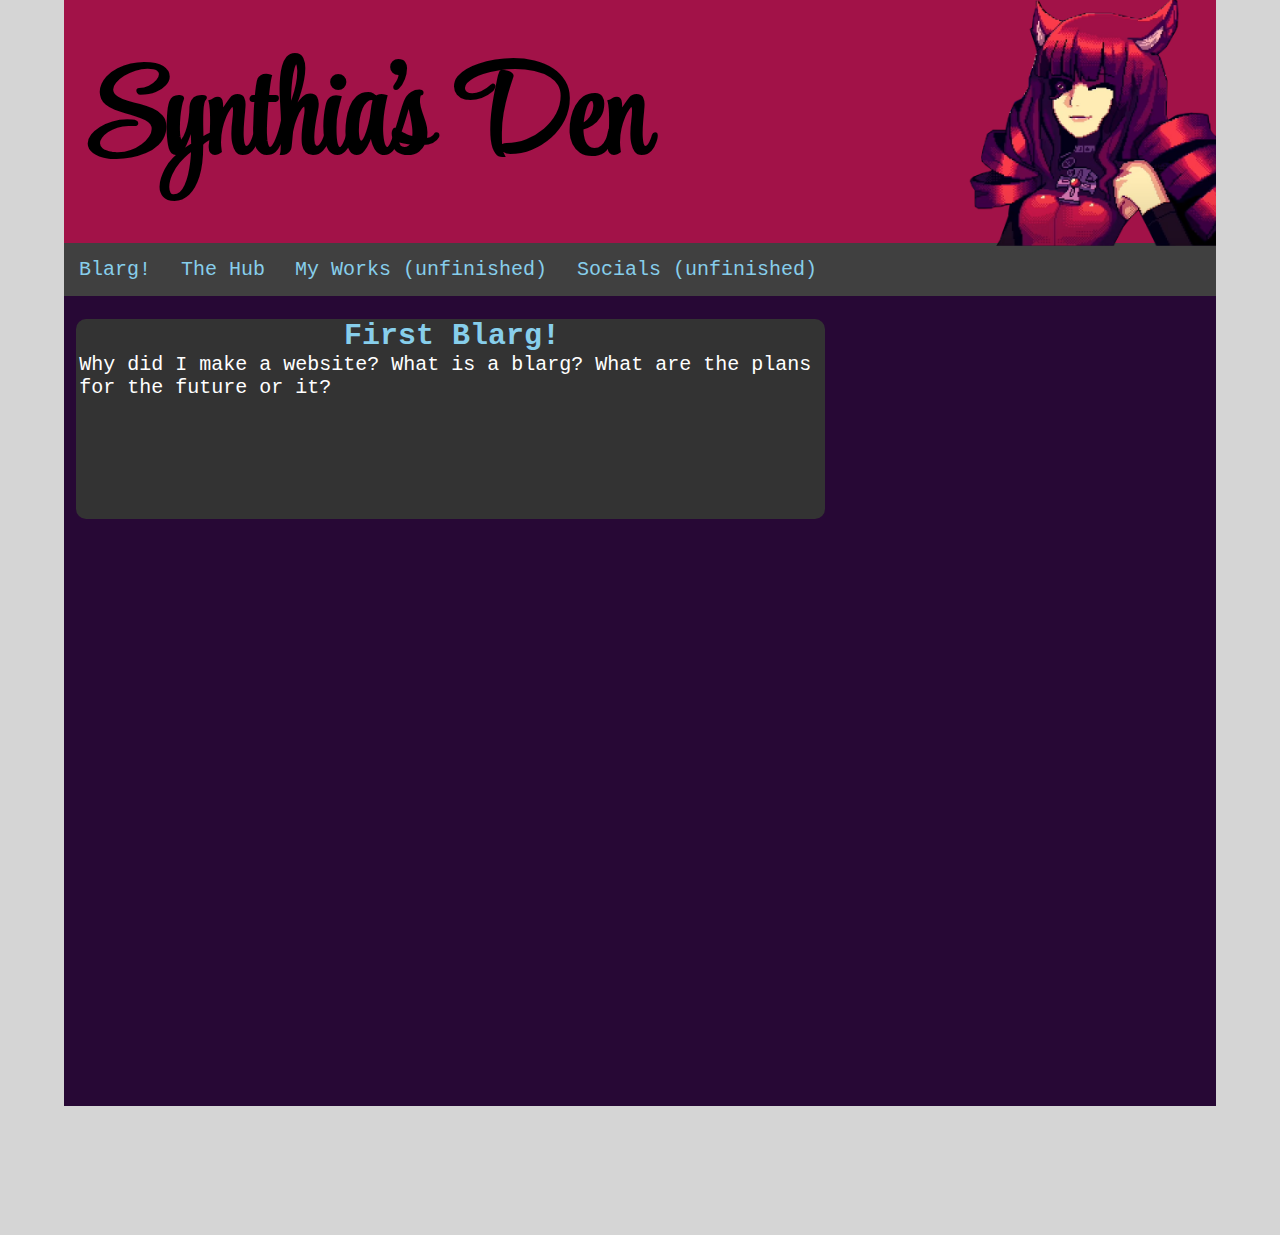
<file: index.html>
<!DOCTYPE html>
<html lang="en">
    <head>
        <meta charset="UTF-8">
        <meta name="author" content="Synthia Wolfe">
        <meta name="description" content="A blog for my random thoughts">
        <title>Synthia's Den</title>
        <link rel="icon" href="" type="image/x-icon">
        <link rel="stylesheet" href="css/styles.css">
        <link rel="preconnect" href="https://fonts.googleapis.com">
        <link rel="preconnect" href="https://fonts.gstatic.com" crossorigin>
        <link href="https://fonts.googleapis.com/css2?family=Style+Script&display=swap" rel="stylesheet">
    </head>
    <body>
        <!-- header -->
        <header class="site-heading">
            <h1>Synthia's Den</h1>
            <a href="index.html"><img src="imgs/Stella-Smile-Alpha.png" alt="Vallhalla's Stella Smilling" title="Vallhalla's Stella Smilling" width="auto" height="255"></a>
            <!-- <h1>Synthia's Den</h1> -->
        </header>
        <!-- Navbar -->
        <nav class="navbar">
            <ul>
                <li><a id="blarg-link" href="01-Blarg/blargs.html">Blarg!</a></li>
                <li><a href="02-The-Hub/the-hub.html">The Hub</a></li>
                <li><a href="03-My-Works/my-works.html">My Works (unfinished)</a></li>
                <li><a href="04-Socials/socials.html">Socials (unfinished)</a></li>
                <!-- <div class="content-toggles">
                    <button>Politcs</button>
                </div> -->
            </ul>

        </nav>
        <main class="content-box">
            <div class="columns">
                    <div class="col-2 grid-background">
                        <a href="01-Blarg/0001-Website/the-first-blarg.html"><h2>First Blarg!</h2></a>
                        <p>Why did I make a website? What is a blarg? What are the plans for the future or it?</p>
                    </div>
                    <!-- <div class="col-1">
                        <ul>
                            <li>「好きですか？」</li>
                            <li>とまらない</li>
                            <li>もうとめられないから</li>
                            <li>この気持ちは</li>
                            <li> 秘密</li>
                            <li>とまらない</li>
                            <li>もうとめられないから</li>
                            <li>伝えれるまで全力バンザイ</li>
                            <li>あのかがやく月が歌えば</li>
                            <li>きっと笑ってくれるでしょ？</li>
                            <li>まるで天使のように煌めく</li>
                            <li>あなたに幸せ</li>
                            <li>&nbsp &nbsp &nbsp 届けます～～～！</li>
                        </ul> -->
                        
                    </div>
                
            </div>
        </main>
        <!-- Footer -->
        <footer>

        </footer>
        <script src="js/scripts.js"></script>
    </body>
</html>
</file>
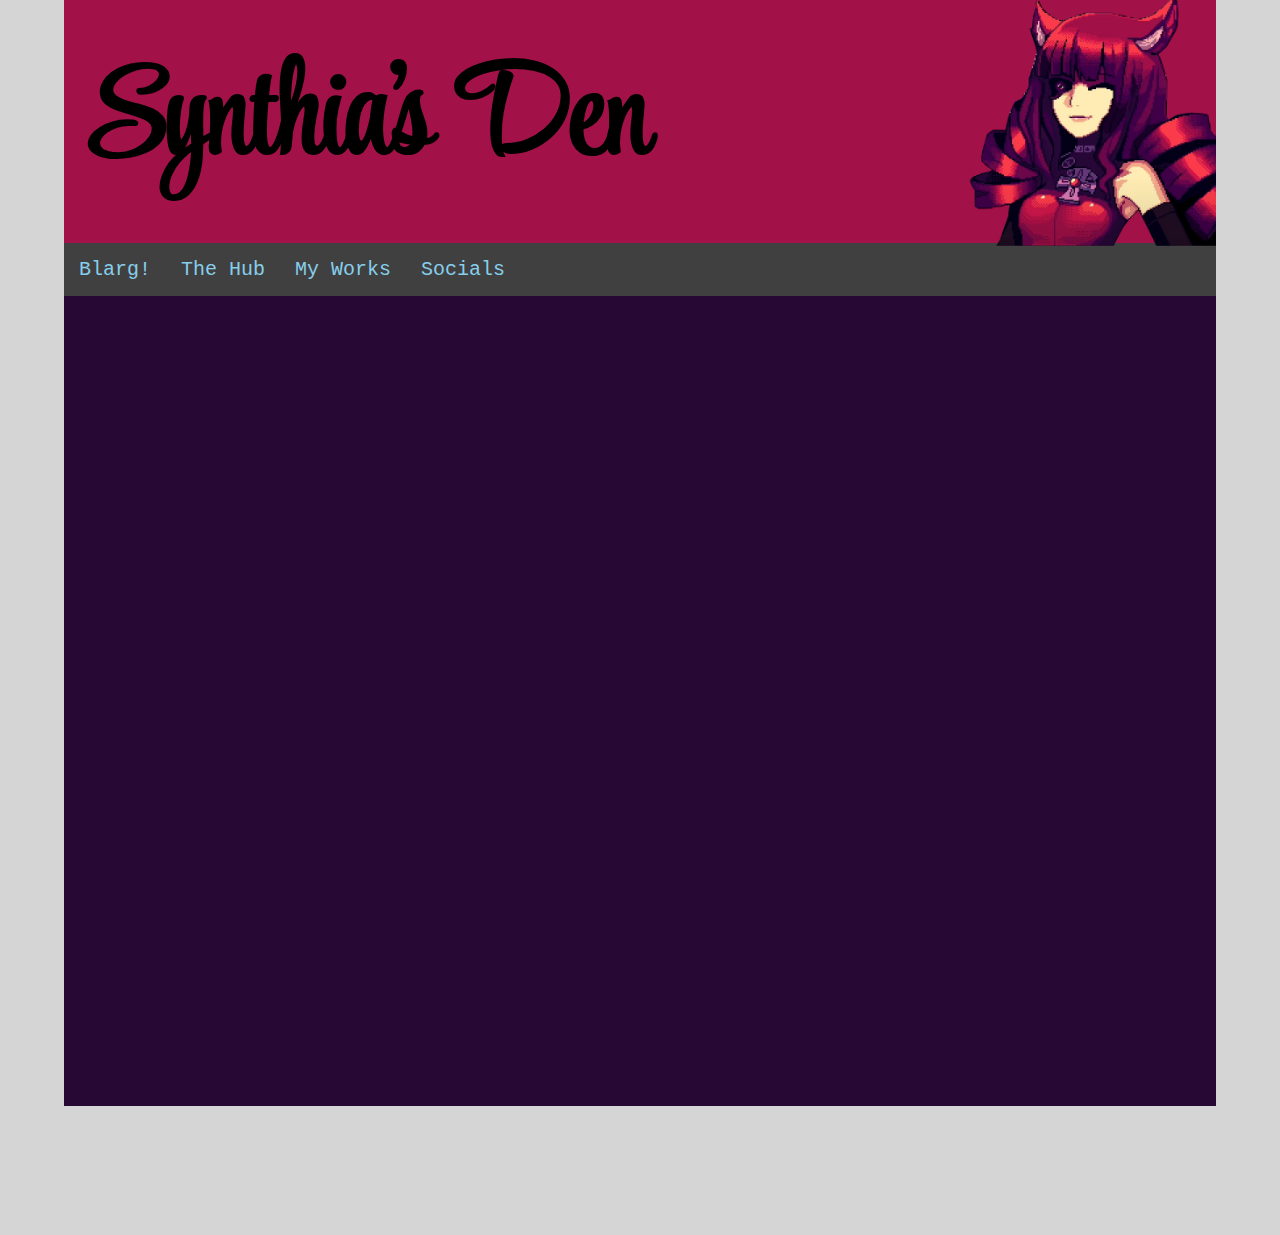
<file: 00-Templates/template-L2.html>
<!DOCTYPE html>
<html lang="en">
    <head>
        <meta charset="UTF-8">
        <meta name="author" content="Synthia Wolfe">
        <meta name="description" content="A blog for my random thoughts">
        <title>Synthia's Den</title>
        <link rel="icon" href="" type="image/x-icon">
        <link rel="stylesheet" href="../css/styles.css">
        <link rel="preconnect" href="https://fonts.googleapis.com">
        <link rel="preconnect" href="https://fonts.gstatic.com" crossorigin>
        <link href="https://fonts.googleapis.com/css2?family=Style+Script&display=swap" rel="stylesheet">
    </head>
    <body>
        <!-- header -->
        <header class="site-heading">
            <h1>Synthia's Den</h1>
            <a href="../index.html"><img src="../imgs/Stella-Smile-Alpha.png" alt="Vallhalla's Stella Smilling" title="Vallhalla's Stella Smilling" width="auto" height="255"></a>
        </header>
        <!-- Navbar -->
        <nav class="navbar">
            <ul>
                <li><a href="../01-Blarg/blargs.html">Blarg!</a></li>
                <li><a href="../02-The-Hub/the-hub.html">The Hub</a></li>
                <li><a href="../03-My-Works/my-works.html">My Works</a></li>
                <li><a href="../04-Socials/socials.html">Socials</a></li>
            </ul>
        </nav>
        <main class="content-box">
            
        </main>
        <!-- Footer -->
        <footer>

        </footer>
    </body>
</html>
</file>
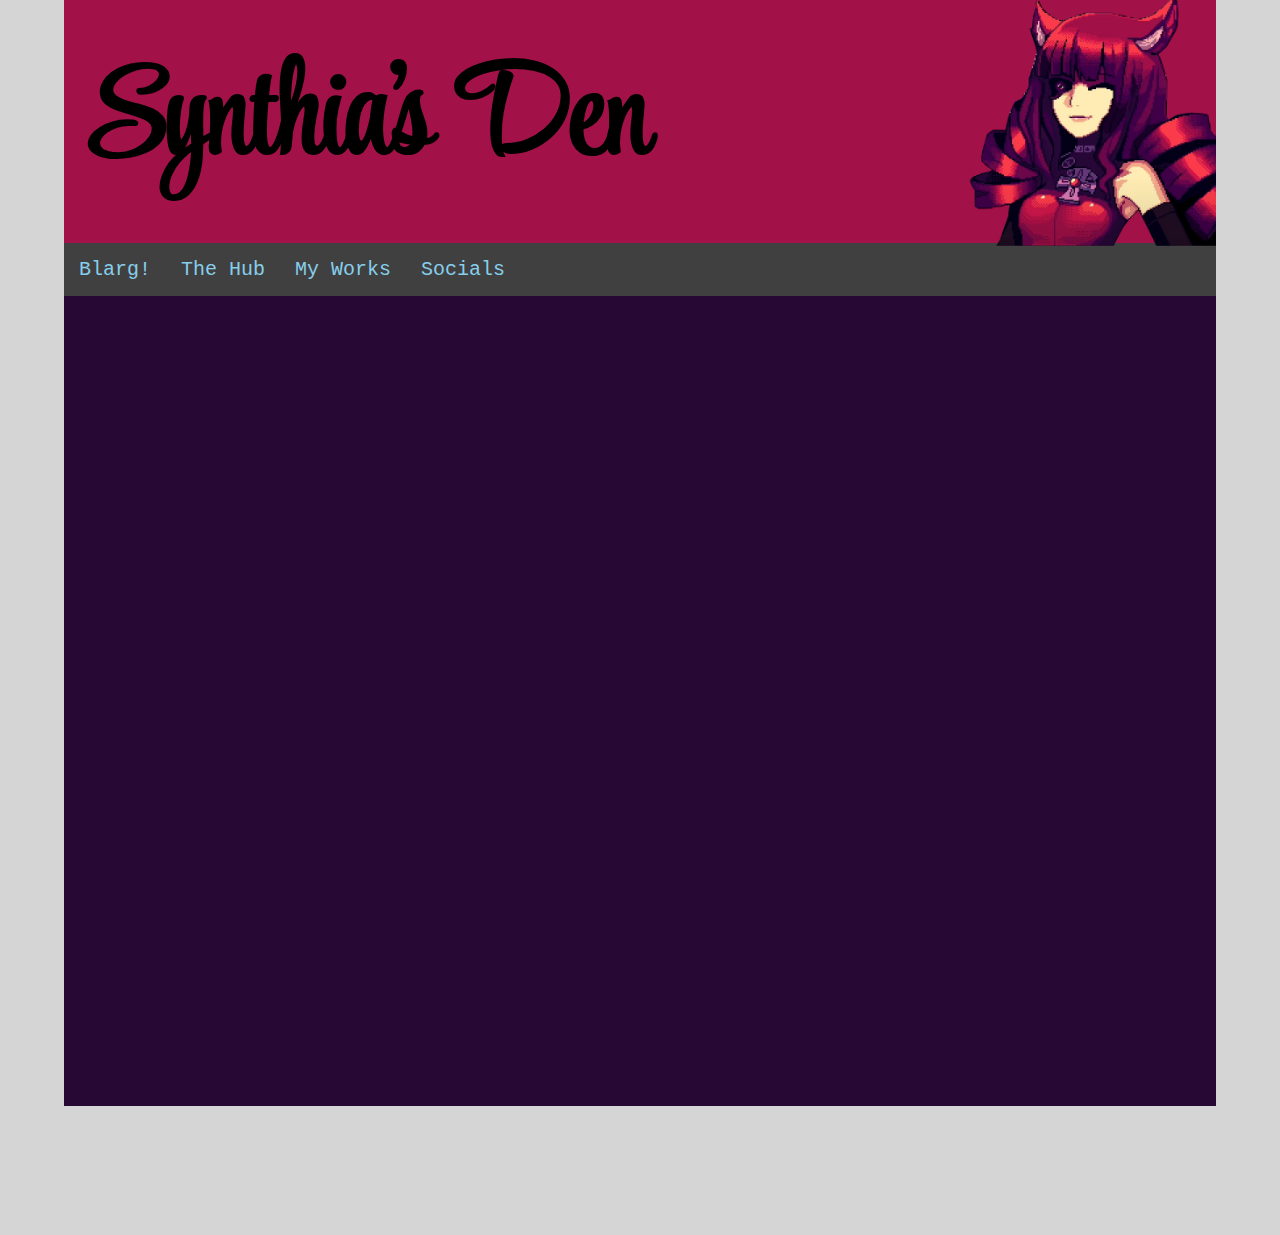
<file: 00-Templates/template-L3.html>
<!DOCTYPE html>
<html lang="en">
    <head>
        <meta charset="UTF-8">
        <meta name="author" content="Synthia Wolfe">
        <meta name="description" content="A blog for my random thoughts">
        <title>Synthia's Den</title>
        <link rel="icon" href="" type="image/x-icon">
        <link rel="stylesheet" href="../../css/styles.css">
        <link rel="preconnect" href="https://fonts.googleapis.com">
        <link rel="preconnect" href="https://fonts.gstatic.com" crossorigin>
        <link href="https://fonts.googleapis.com/css2?family=Style+Script&display=swap" rel="stylesheet">
    </head>
    <body>
        <!-- header -->
        <header class="site-heading">
            <h1>Synthia's Den</h1>
            <a href="index.html"><img src="../../imgs/Stella-Smile-Alpha.png" alt="Vallhalla's Stella Smilling" title="Vallhalla's Stella Smilling" width="auto" height="255"></a>
        </header>
        <!-- Navbar -->
        <nav class="navbar">
            <ul>
                <li><a href="../../01-Blarg/blargs.html">Blarg!</a></li>
                <li><a href="../../02-The-Hub/the-hub.html">The Hub</a></li>
                <li><a href="../../03-My-Works/my-works.html">My Works</a></li>
                <li><a href="../../04-Socials/socials.html">Socials</a></li>
            </ul>
        </nav>
        <main class="content-box">
            
        </main>
        <!-- Footer -->
        <footer>

        </footer>
    </body>
</html>
</file>
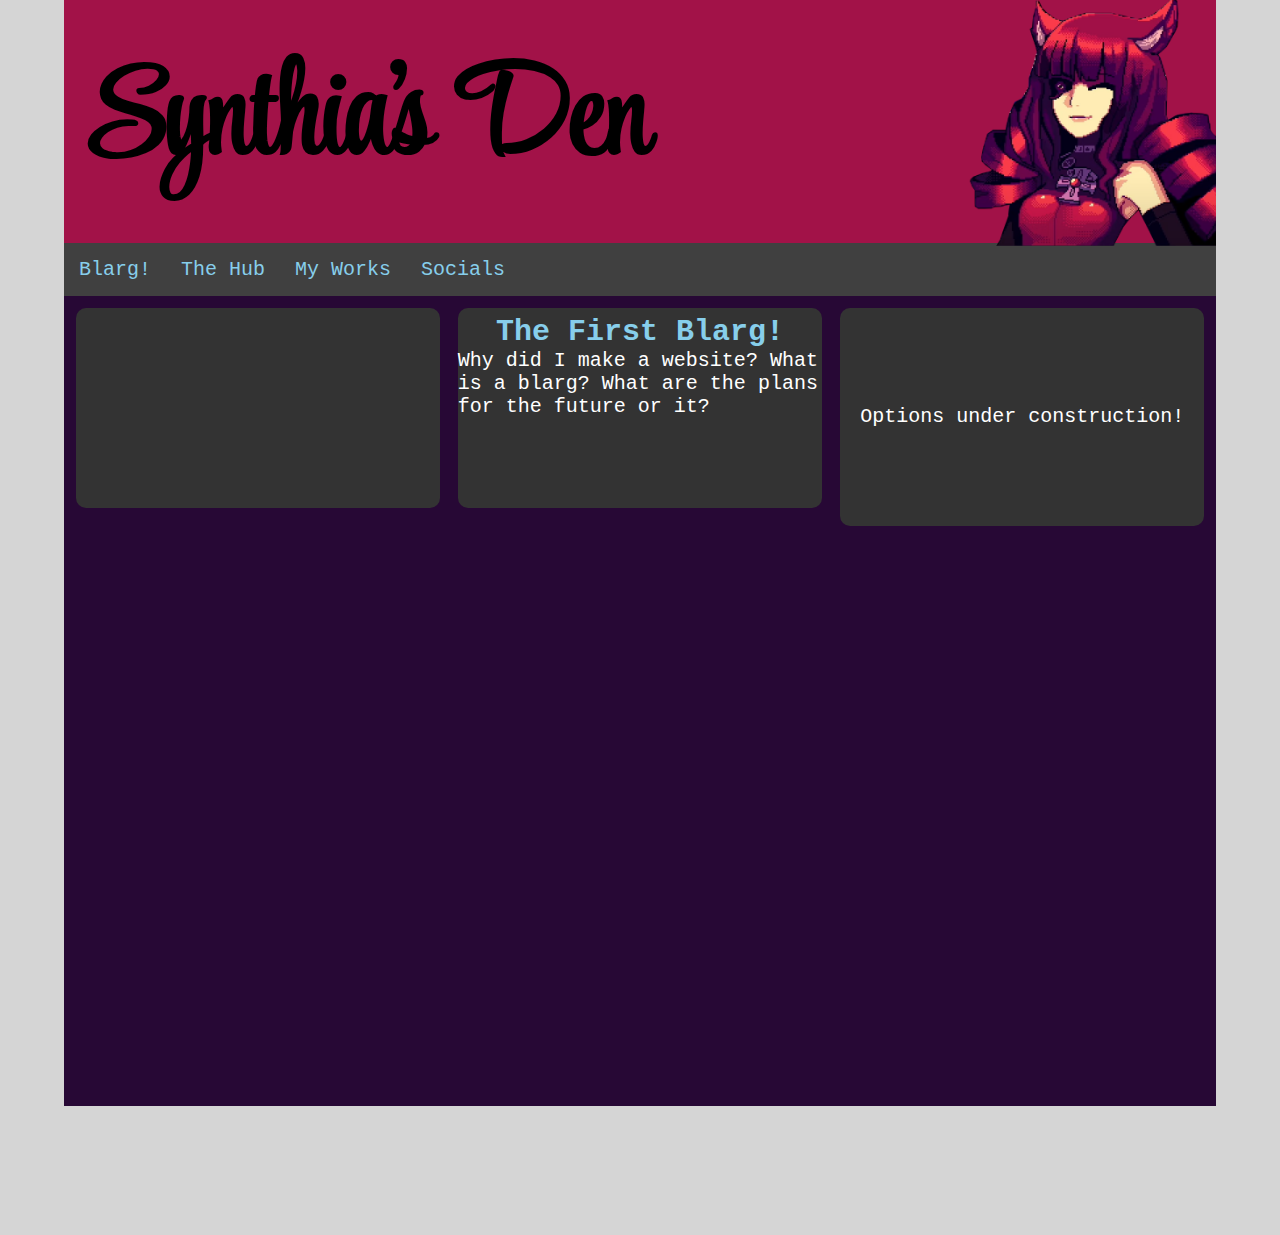
<file: 01-Blarg/blargs.html>
<!DOCTYPE html>
<html lang="en">
    <head>
        <meta charset="UTF-8">
        <meta name="author" content="Synthia Wolfe">
        <meta name="description" content="A blog for my random thoughts">
        <title>Synthia's Den</title>
        <link rel="icon" href="" type="image/x-icon">
        <link rel="stylesheet" href="../css/styles.css">
        <link rel="preconnect" href="https://fonts.googleapis.com">
        <link rel="preconnect" href="https://fonts.gstatic.com" crossorigin>
        <link href="https://fonts.googleapis.com/css2?family=Style+Script&display=swap" rel="stylesheet">
    </head>
    <body>
        <!-- header -->
        <header class="site-heading">
            <h1>Synthia's Den</h1>
            <a href="../index.html"><img src="../imgs/Stella-Smile-Alpha.png" alt="Vallhalla's Stella Smilling" title="Vallhalla's Stella Smilling" width="auto" height="255"></a>
        </header>
        <!-- Navbar -->
        <nav class="navbar">
            <ul>
                <li><a href="../01-Blarg/blargs.html">Blarg!</a></li>
                <li><a href="../02-The-Hub/the-hub.html">The Hub</a></li>
                <li><a href="../03-My-Works/my-works.html">My Works</a></li>
                <li><a href="../04-Socials/socials.html">Socials</a></li>
            </ul>
        </nav>
        <main class="content-box">
            <div class="page-grid">
                <div class="gird-colm-1 grid-background">
                    <!-- <h2>Woah!</h2>
                    <p>Der FEV ist ein Megavirus mit einem Proteinmantel, der durch ionisiertes Hydrogen verstärkt wird. Er ist deshalb in der...</p> -->
                </div>
                <div class="gird-colm-2 grid-background">
                    <h2><a href="0001-Website/the-first-blarg.html">The First Blarg!</a></h2>
                    <p>Why did I make a website? What is a blarg? What are the plans for the future or it?</p>
                </div>
                <div class="side-grid">
                    Options under construction!
                </div>
            </div>
        </main>
        <!-- Footer -->
        <footer>

        </footer>
    </body>
</html>
</file>
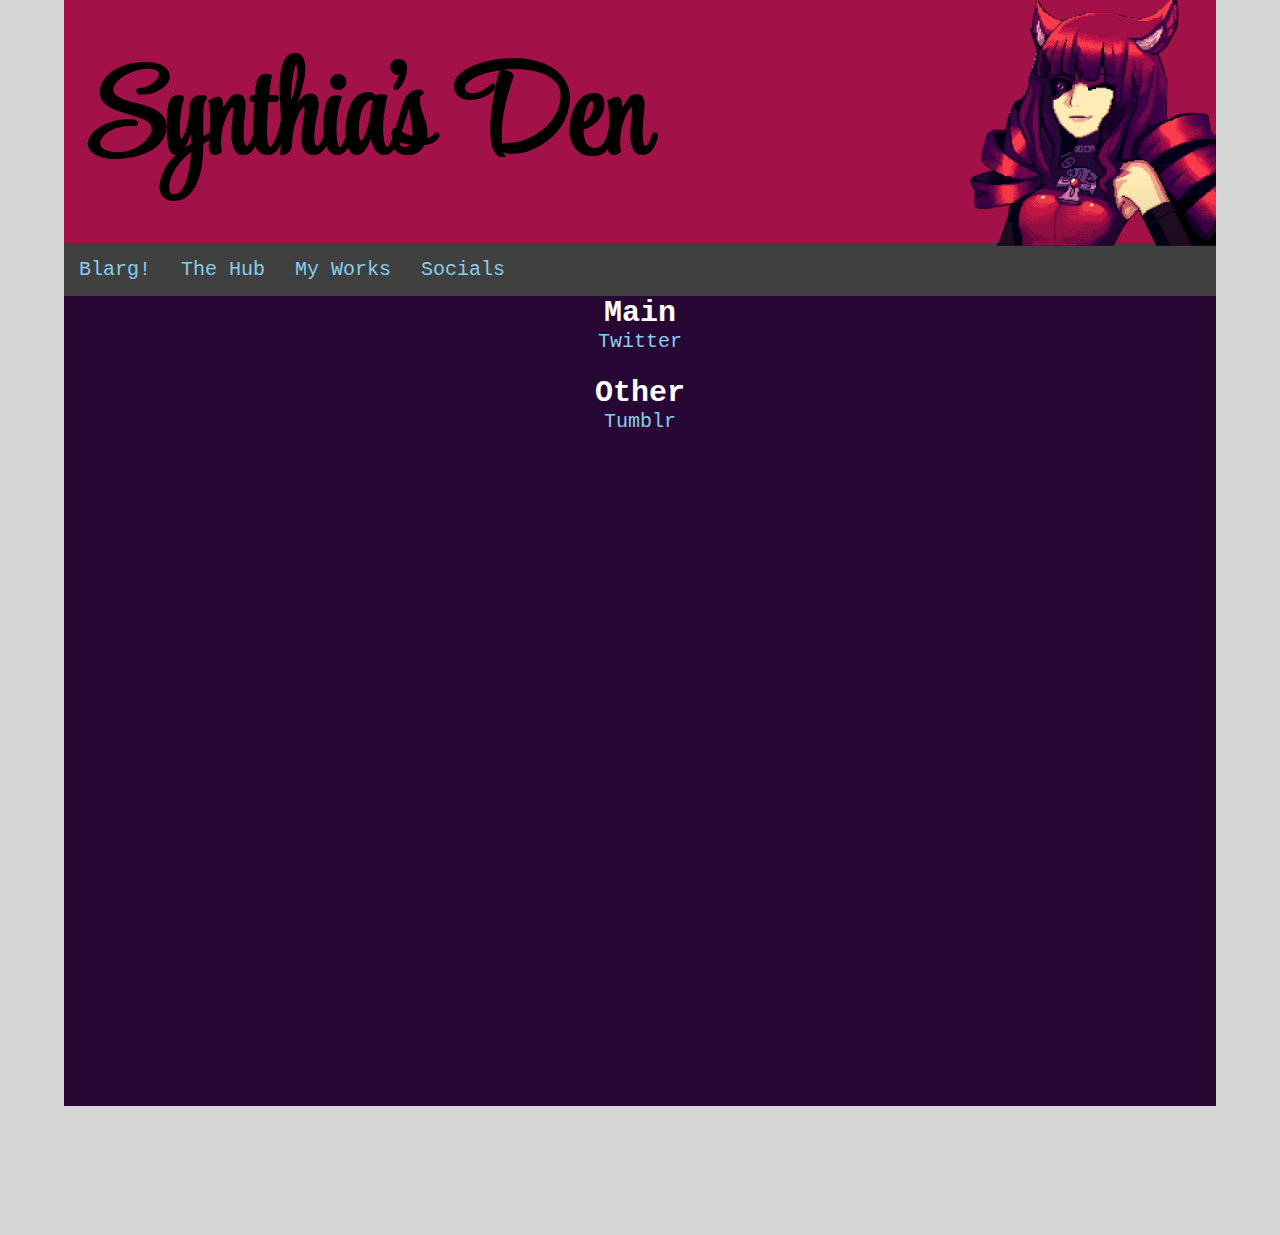
<file: 04-Socials/socials.html>
<!DOCTYPE html>
<html lang="en">
    <head>
        <meta charset="UTF-8">
        <meta name="author" content="Synthia Wolfe">
        <meta name="description" content="A blog for my random thoughts">
        <title>Synthia's Den</title>
        <link rel="icon" href="" type="image/x-icon">
        <link rel="stylesheet" href="../css/styles.css">
        <link rel="preconnect" href="https://fonts.googleapis.com">
        <link rel="preconnect" href="https://fonts.gstatic.com" crossorigin>
        <link href="https://fonts.googleapis.com/css2?family=Style+Script&display=swap" rel="stylesheet">
    </head>
    <body>
        <!-- header -->
        <header class="site-heading">
            <h1>Synthia's Den</h1>
            <a href="../index.html"><img src="../imgs/Stella-Smile-Alpha.png" alt="Vallhalla's Stella Smilling" title="Vallhalla's Stella Smilling" width="auto" height="255"></a>
        </header>
        <!-- Navbar -->
        <nav class="navbar">
            <ul>
                <li><a href="../01-Blarg/blargs.html">Blarg!</a></li>
                <li><a href="../02-The-Hub/the-hub.html">The Hub</a></li>
                <li><a href="../03-My-Works/my-works.html">My Works</a></li>
                <li><a href="../04-Socials/socials.html">Socials</a></li>
            </ul>
        </nav>
        <main class="content-box">
            <div class="centered-flex">
                <h2>Main</h2>
                <a href="https://twitter.com/SinthiaWolfe">Twitter</a>
                <br>
                <h2>Other</h2>
                <a href="https://house-of-synthia.tumblr.com/">Tumblr</a>
            </div>
        </main>
        <!-- Footer -->
        <footer>

        </footer>
    </body>
</html>
</file>
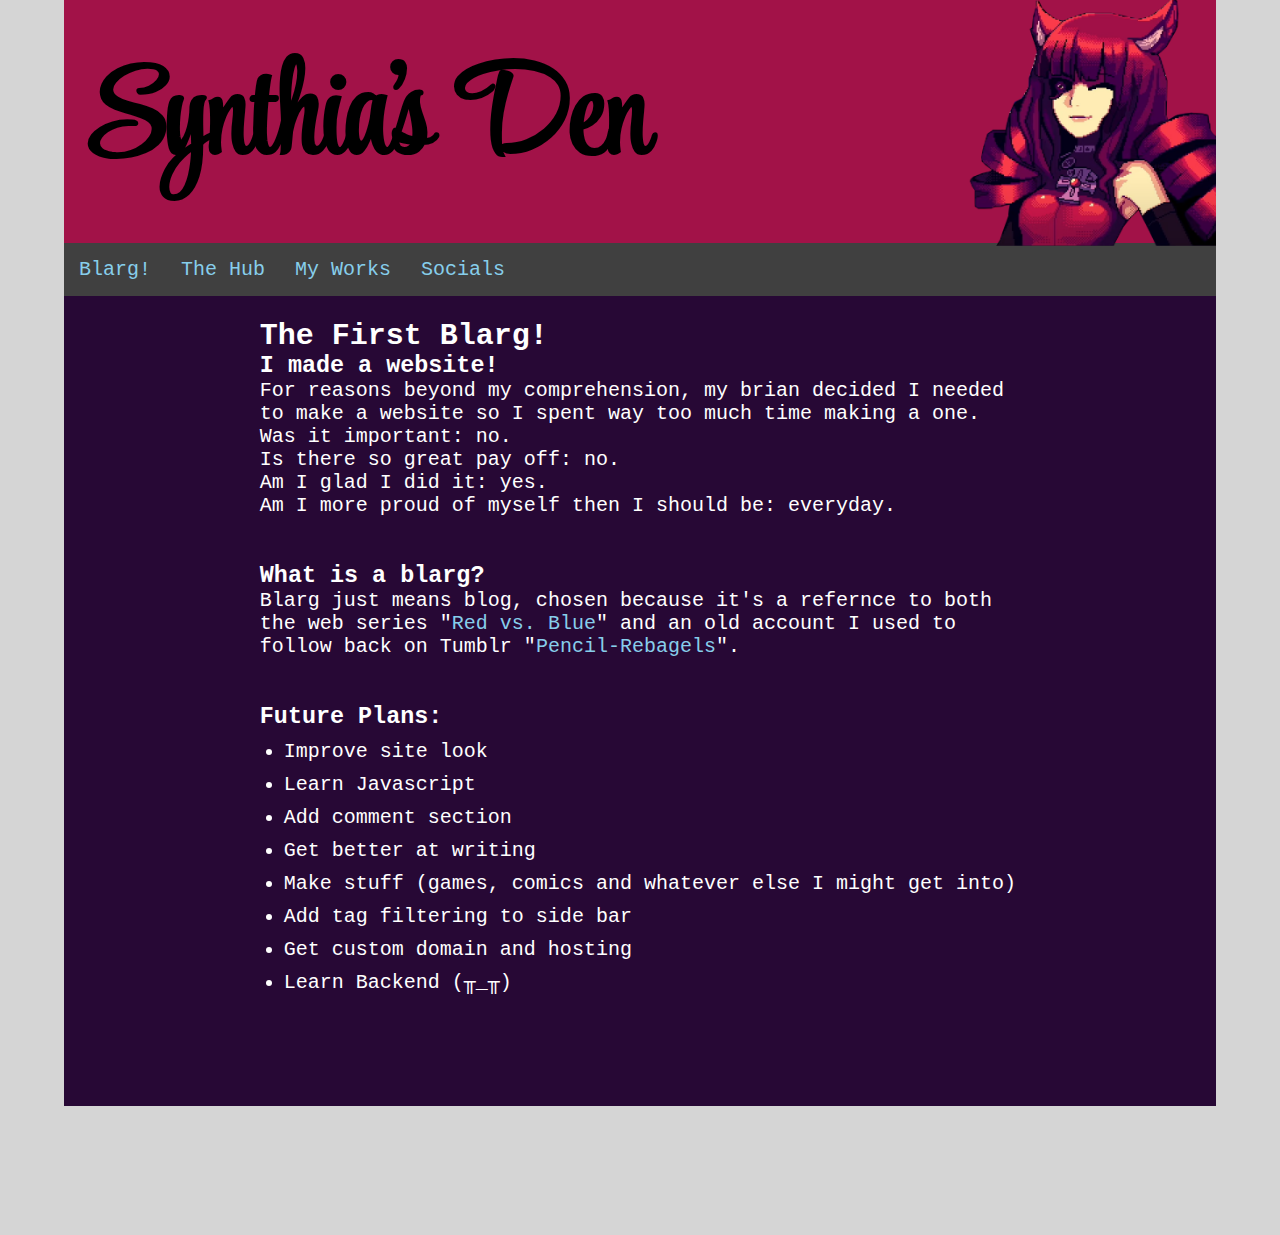
<file: 01-Blarg/0001-Website/the-first-blarg.html>
<!DOCTYPE html>
<html lang="en">
    <head>
        <meta charset="UTF-8">
        <meta name="author" content="Synthia Wolfe">
        <meta name="description" content="A blog for my random thoughts">
        <title>Synthia's Den</title>
        <link rel="icon" href="" type="image/x-icon">
        <link rel="stylesheet" href="../../css/styles.css">
        <link rel="preconnect" href="https://fonts.googleapis.com">
        <link rel="preconnect" href="https://fonts.gstatic.com" crossorigin>
        <link href="https://fonts.googleapis.com/css2?family=Style+Script&display=swap" rel="stylesheet">
    </head>
    <body>
        <!-- header -->
        <header class="site-heading">
            <h1>Synthia's Den</h1>
            <a href="index.html"><img src="../../imgs/Stella-Smile-Alpha.png" alt="Vallhalla's Stella Smilling" title="Vallhalla's Stella Smilling" width="auto" height="255"></a>
        </header>
        <!-- Navbar -->
        <nav class="navbar">
            <ul>
                <li><a href="../../01-Blarg/blargs.html">Blarg!</a></li>
                <li><a href="../../02-The-Hub/the-hub.html">The Hub</a></li>
                <li><a href="../../03-My-Works/my-works.html">My Works</a></li>
                <li><a href="../../04-Socials/socials.html">Socials</a></li>
            </ul>
        </nav>
        <main class="content-box">
            <div class="blarg">
                <h2>The First Blarg!</h2>
                <h3>I made a website!</h3>
                <p>For reasons beyond my comprehension, my brian decided I needed to make a website so I spent way too much time making a one. <br>Was it important: no. <br>Is there so great pay off: no. <br>Am I glad I did it: yes. <br>Am I more proud of myself then I should be: everyday.</p>
                <br><br>
                <h3>What is a blarg?</h3>
                <p>Blarg just means blog, chosen because it's a refernce to both the web series "<a href="https://youtu.be/Rs8VzJEMljQ?si=y6JTYew38jNJ90bX&t=124">Red vs. Blue</a>" and an old account I used to follow back on Tumblr "<a href="https://www.tumblr.com/pencil-rebagels">Pencil-Rebagels</a>".</p>
                <br><br>
                <h3>Future Plans:</h3>
                <ul>
                    <li>Improve site look</li>
                    <li>Learn Javascript</li>
                    <li>Add comment section</li>
                    <li>Get better at writing</li>
                    <li>Make stuff (games, comics and whatever else I might get into)</li>
                    <li>Add tag filtering to side bar</li>
                    <li>Get custom domain and hosting</li>
                    <li>Learn Backend (╥_╥)</li>
                    <!-- <li></li> -->
                </ul>
            </div>

        </main>
        <!-- Footer -->
        <footer>

        </footer>
    </body>
</html>
</file>
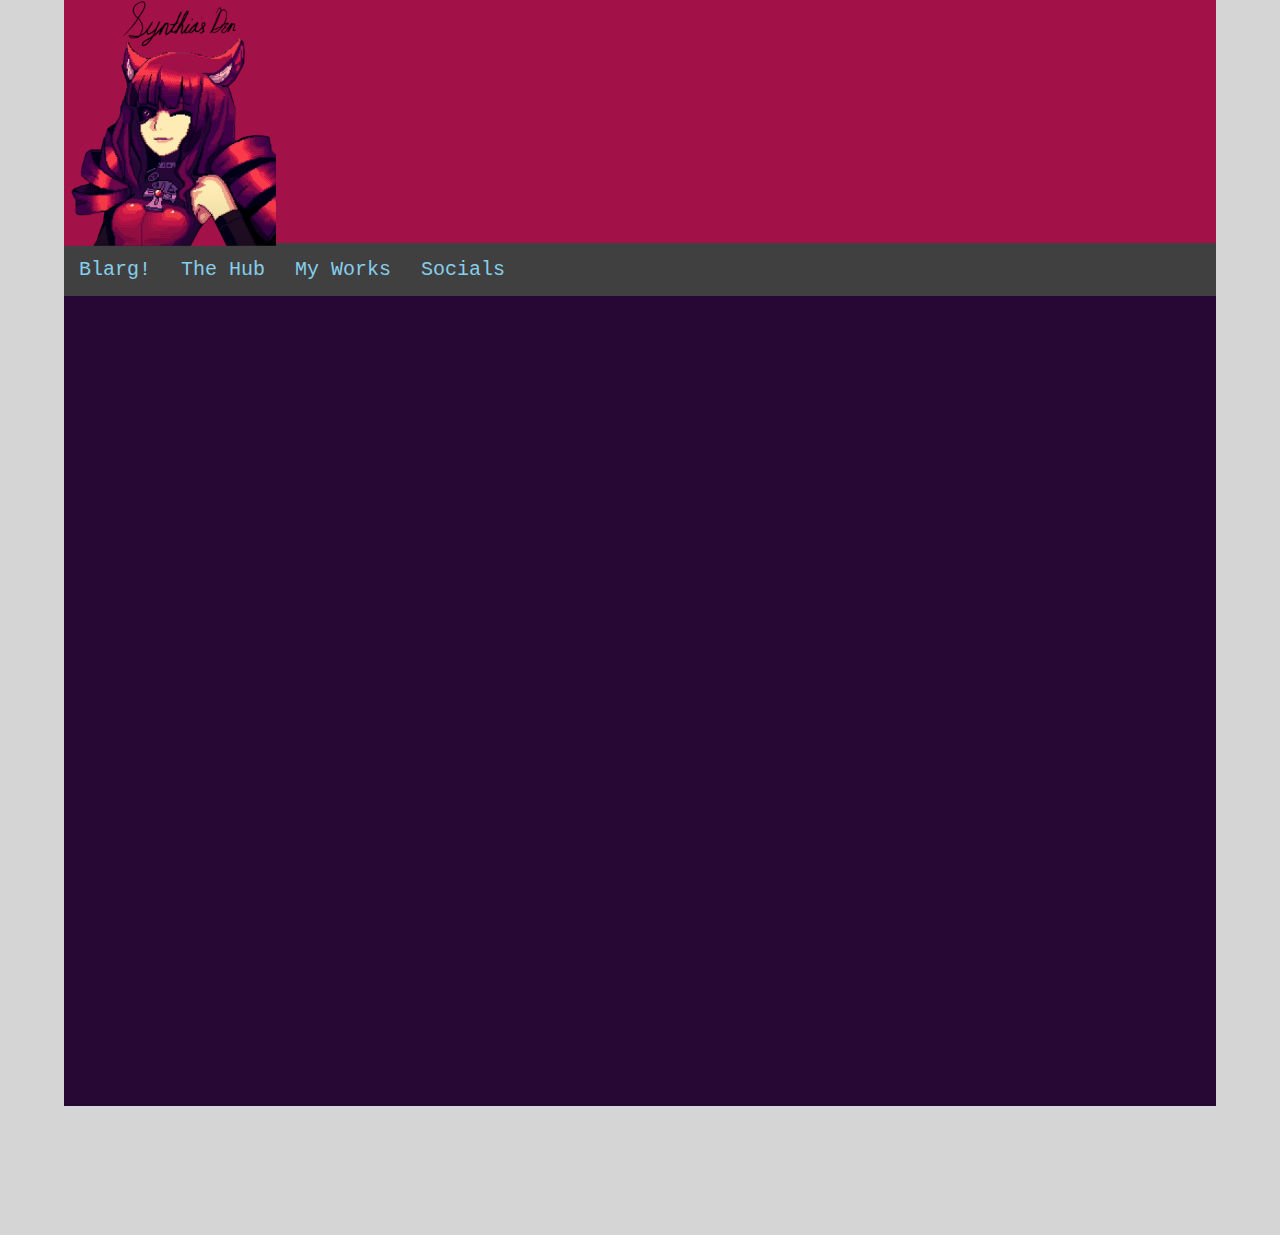
<file: 03-My-Works/01-Text-Game/text-game.html>
<!DOCTYPE html>
<html lang="en">
    <head>
        <meta charset="UTF-8">
        <meta name="author" content="Synthia Wolfe">
        <meta name="description" content="A blog for my random thoughts">
        <title>Synthia's Den</title>
        <link rel="icon" href="" type="image/x-icon">
        <link rel="stylesheet" href="../../css/styles.css">
    </head>
    <body>
        <!-- header -->
        <header class="site-heading">
            <a href="index.html"><img src="../../imgs/Stella-Smile-Icon.png" alt="Vallhalla's Stella Smilling" title="Vallhalla's Stella Smilling" width="auto" height="255"></a>
            <!-- <h1>Synthia's Den</h1> -->
        </header>
        <!-- Navbar -->
        <nav class="navbar">
            <ul>
                <li><a href="">Blarg!</a></li>
                <li><a href="">The Hub</a></li>
                <li><a href="">My Works</a></li>
                <li><a href="">Socials</a></li>
            </ul>
        </nav>
        <main class="content-box">
            
        </main>
        <!-- Footer -->
        <footer>

        </footer>
    </body>
</html>
</file>
<file: css/styles.css>
*{
    margin: 0;
    padding: 0;
    box-sizing: border-box;
}

body{
    background-color: #d5d5d5;
    font-size: 1.25rem; 
    font-family: monospace;
}

a{
    color: skyblue;
}

a::after{
    color: whitesmoke;
}

.centered-text{
    text-align: center;
}

.centered-flex{
    display: flex;
    flex-direction: column;
    justify-content: center;
    align-items: center;
}

.site-heading{
    background-color: #a21248;
    /* text-align: center; */
    max-width: 90%;
    max-height: 27vh;
    margin: 0% 0% 0% 5%;
    display: flex;
    align-items: center;
    justify-content: space-between;
}

.site-heading h1{
    font-size: 8rem;
    padding-left: 2%;
    font-family: "Style Script", cursive;
}

.navbar ul{
    display: flex;
    /* justify-content: center; */
    list-style-type: none;
    background-color: hsl(0, 0%, 25%);
    /* padding: 0% 0% 0% 28%; */
    padding: 0%;
    margin: 0% 0% 0% 5%;
    max-width: 90%;
    overflow: hidden;
    align-items: center;
}

.navbar a{
    text-decoration: none;
    padding: 15px;
    display: block;
}

.navbar a:hover{
    background-color: hsl(0, 0%, 10%);
}

.content-box{
    background-color: #270835;
    /* min-width: 80%; */
    max-width: 90%;
    min-height: 90vh;
    margin: 0% 0% 10% 5%;
    /* outline: 5px rgba(97, 97, 97, 0.986) solid; */
    color: white;
}

.columns {
    display: grid;
    padding: 2% 1%;
    grid-template-columns: 1fr 1fr 1fr;
    gap: 10px;
    grid-template-areas: 
    "col-2" "col-1";
}

.col-1{
    display: flex;
    grid-column: span 1;
    justify-content: center;
    text-align: center;
    border: .5px solid hsla(0, 0%, 79%, 0.493);
    /* outline: 1px solid rgba(255, 255, 255, 0.705); */
    padding-top: 5%;
}

.col-1 ul{
    list-style-type: none;
}

.col-1 a{
    text-decoration: none;
}

.col-2{
    grid-column: span 2;
    padding-left: .5%;
    /* border: 1px solid rgba(255, 255, 255, 0.705); */
}

.article-image-centered{
    padding-left: 30%;
}

.page-grid{
    padding: 1%;
    display: grid;
    grid-template-columns: repeat(6, 1fr);
    grid-template-rows: 1fr;
    gap: 18px;
    grid-template-areas: 
    "gird-colm-1" "gird-colm-1" "side-grid";
    /* color: black; */
    justify-content: center;
    /* width: 66%; */
}

a{
    text-decoration: none;
}

.grid-background{
    height: 200px;
    background-color: #333333;
    border-radius: 10px;
}

.side-grid{
    /* height: 550px; */
    background-color: #333333;
    border-radius: 10px;
    grid-column: 3;
    grid-column: span 2;
    /* padding: 45% 0%; */
    display: flex;
    align-items: center;
    justify-content: center;
    grid-row: span 2;
}

.gird-colm-1{
    grid-column: 1;
    grid-column: span 2;
    padding-top: 2%;
}

.gird-colm-2{
    grid-column: 2;
    grid-column: span 2;
    padding-top: 2%;
}

.gird-colm-3{
    grid-column: 3;
    grid-column: span 2;
}

.blarg{
    padding: 2% 17% 0% 17%;
}

.grid-background h2{
    text-align: center;
}

.blarg li{
    margin: .5em 0em 0em 1.2em;
}

/* .aside-grid{
    padding: 1%;
    display: grid;
    grid-template-columns: repeat(2, 1fr);
    gap: 18px;
    grid-template-areas: "gird-colm-1" "gird-colm-2" "gird-colm-3";
    color: black;
    text-align: center;
    justify-content: center;
    width: 33%;
} */
</file>
